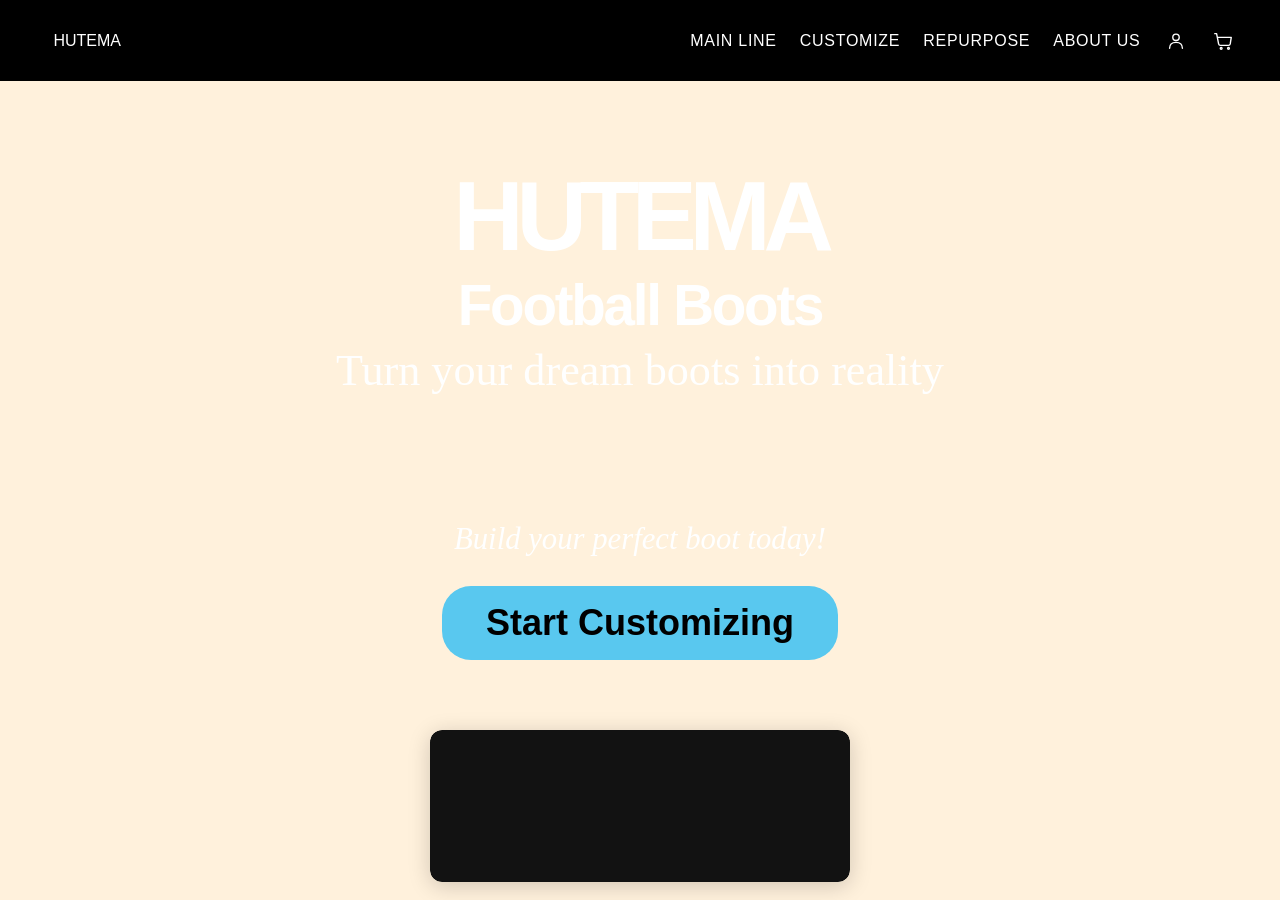
<file: index.html>
<!doctype html>
<html lang="en">
<head>
  <meta charset="UTF-8">
  <meta name="viewport" content="width=device-width, initial-scale=1.0">
  <title>Hutema Football Boots</title>
  <link rel="stylesheet" href="styles.css">
</head>
<body class="home-page">

<header class="site-header">
  <a class="logo" href="/" aria-label="Hutema home">
    <span class="logo-mark"></span>
    <span>HUTEMA</span>
  </a>

  <nav class="main-nav" aria-label="Main navigation">
    <a href="main-line.html">Main Line</a>
    <a href="customizer.html">Customize</a>
    <a href="repurpose.html">Repurpose</a>
    <a href="about.html">About Us</a>

    <button
      class="nav-account"
      id="account-toggle"
      type="button"
      aria-label="Open account menu"
      aria-controls="account-dropdown"
      aria-expanded="false"
      title="Account"
    >
      <svg viewBox="0 0 24 24" aria-hidden="true">
        <circle cx="12" cy="8" r="3.5"></circle>
        <path d="M5 20c0-4 2.8-6.5 7-6.5s7 2.5 7 6.5"></path>
      </svg>
    </button>

    <a class="nav-cart" href="cart.html"
       aria-label="Shopping cart" title="Shopping cart">
      <svg viewBox="0 0 24 24" aria-hidden="true">
        <path d="M3 4h2l2.2 11.2a2 2 0 0 0 2 1.6h8.7a2 2 0 0 0 2-1.6L21 8H6"></path>
        <circle cx="10" cy="20" r="1"></circle>
        <circle cx="18" cy="20" r="1"></circle>
      </svg>
    </a>
  </nav>

  <aside
    class="account-dropdown"
    id="account-dropdown"
    aria-labelledby="account-heading"
    hidden
  >
    <section class="account-welcome">
      <h2 id="account-heading">WELCOME TO HUTEMA</h2>
      <p>
        Sign in to access your account and keep your favorite boot designs
        together.
      </p>

      <a class="account-action account-action-primary"
         href="account.html?mode=login">
        LOG IN
      </a>
    </section>

    <hr class="account-divider">

    <section class="account-register">
      <h3>NEW TO HUTEMA?</h3>
      <p>Create an account to save your custom boot designs.</p>

      <a class="account-action account-action-secondary"
         href="account.html?mode=signup">
        CREATE ACCOUNT
      </a>
    </section>
  </aside>
</header>

<aside
  class="account-overlay"
  id="account-overlay"
  aria-label="Close account menu"
  hidden
></aside>

  <video class="background-video" autoplay muted loop playsinline aria-hidden="true">
    <source src="assets/website_boomerang.mp4" type="video/mp4">
  </video>

  <main class="home-hero">
    <h1>
      <span>HUTEMA</span>
      <span class="hero-subtitle">Football Boots</span>
    </h1>

    <p class="hero-tagline" style="color: white;">Turn your dream boots into reality</p>

    <div class="hero-action">
      <p style="color: white;">Build your perfect boot today!</p>
      <a class="start-button" href="customizer.html">Start Customizing</a>
    </div>
  </main>

<script>
  (() => {
    const toggle = document.getElementById("account-toggle");
    const dropdown = document.getElementById("account-dropdown");
    const overlay = document.getElementById("account-overlay");

    if (!toggle || !dropdown || !overlay) return;

    function openAccountMenu() {
      dropdown.hidden = false;
      overlay.hidden = false;
      toggle.setAttribute("aria-expanded", "true");
      toggle.setAttribute("aria-label", "Close account menu");
    }

    function closeAccountMenu() {
      dropdown.hidden = true;
      overlay.hidden = true;
      toggle.setAttribute("aria-expanded", "false");
      toggle.setAttribute("aria-label", "Open account menu");
    }

    toggle.addEventListener("click", () => {
      if (dropdown.hidden) {
        openAccountMenu();
      } else {
        closeAccountMenu();
      }
    });

    overlay.addEventListener("click", closeAccountMenu);

    document.addEventListener("keydown", (event) => {
      if (event.key === "Escape" && !dropdown.hidden) {
        closeAccountMenu();
        toggle.focus();
      }
    });

    dropdown.querySelectorAll("a").forEach((link) => {
      link.addEventListener("click", closeAccountMenu);
    });
  })();
</script>

  <script src="radio-bridge.js"></script>
</body>
</html>
</file>
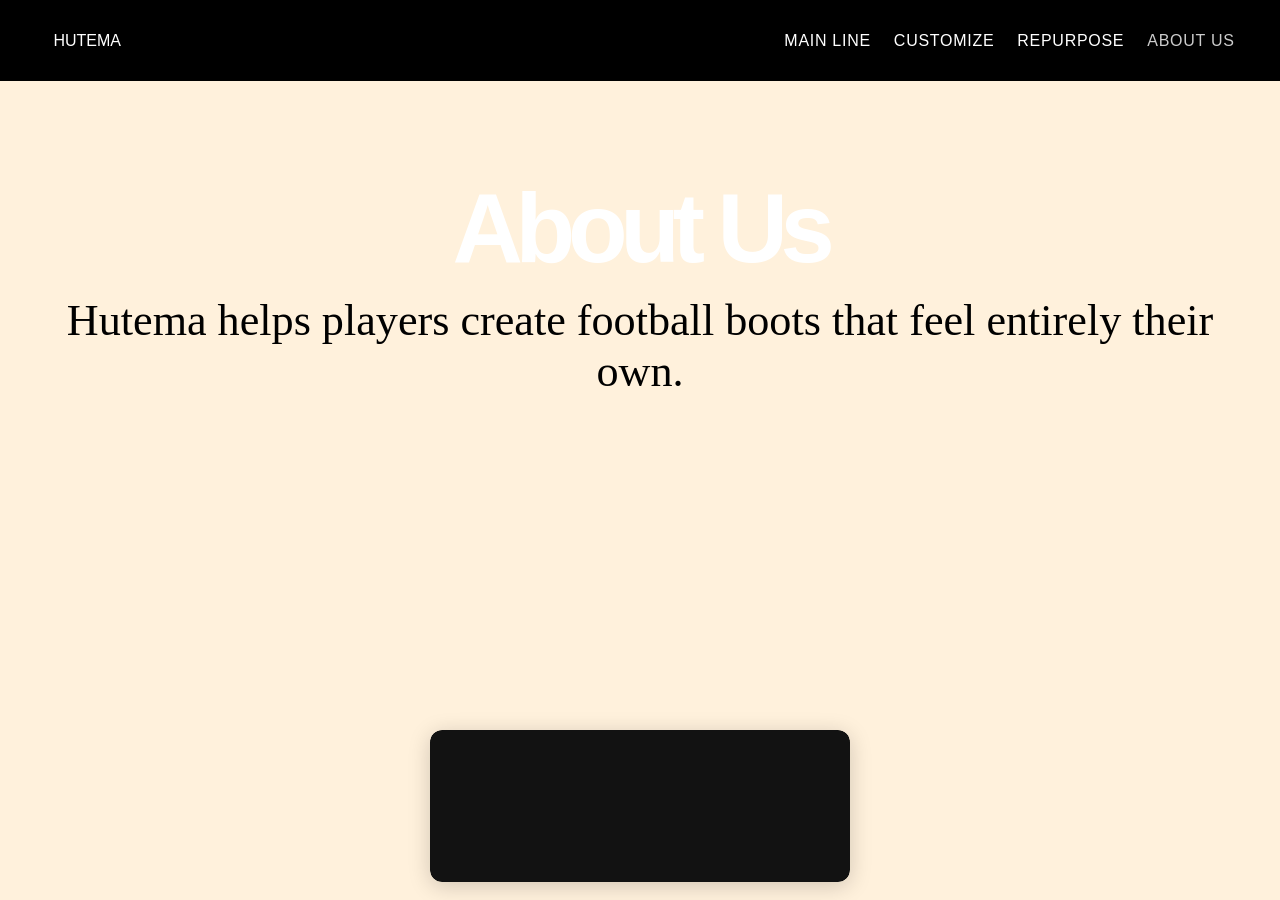
<file: about.html>
<!doctype html>
<html lang="en">
<head>
  <meta charset="UTF-8">
  <title>About Hutema</title>
  <link rel="stylesheet" href="styles.css">
</head>
<body class="home-page">
  <header class="site-header">
    <a class="logo" href="/"><span class="logo-mark"></span><span>HUTEMA</span></a>
    <nav class="main-nav">
      <a href="main-line.html">Main Line</a>
      <a href="customizer.html">Customize</a>
      <a href="repurpose.html">Repurpose</a>
      <a class="current" href="about.html">About Us</a>
    </nav>
  </header>
  <main class="home-hero">
    <h1>About Us</h1>
    <p class="hero-tagline">Hutema helps players create football boots that feel entirely their own.</p>
  </main>
  <script src="radio-bridge.js"></script>
</body>
</html>
</file>
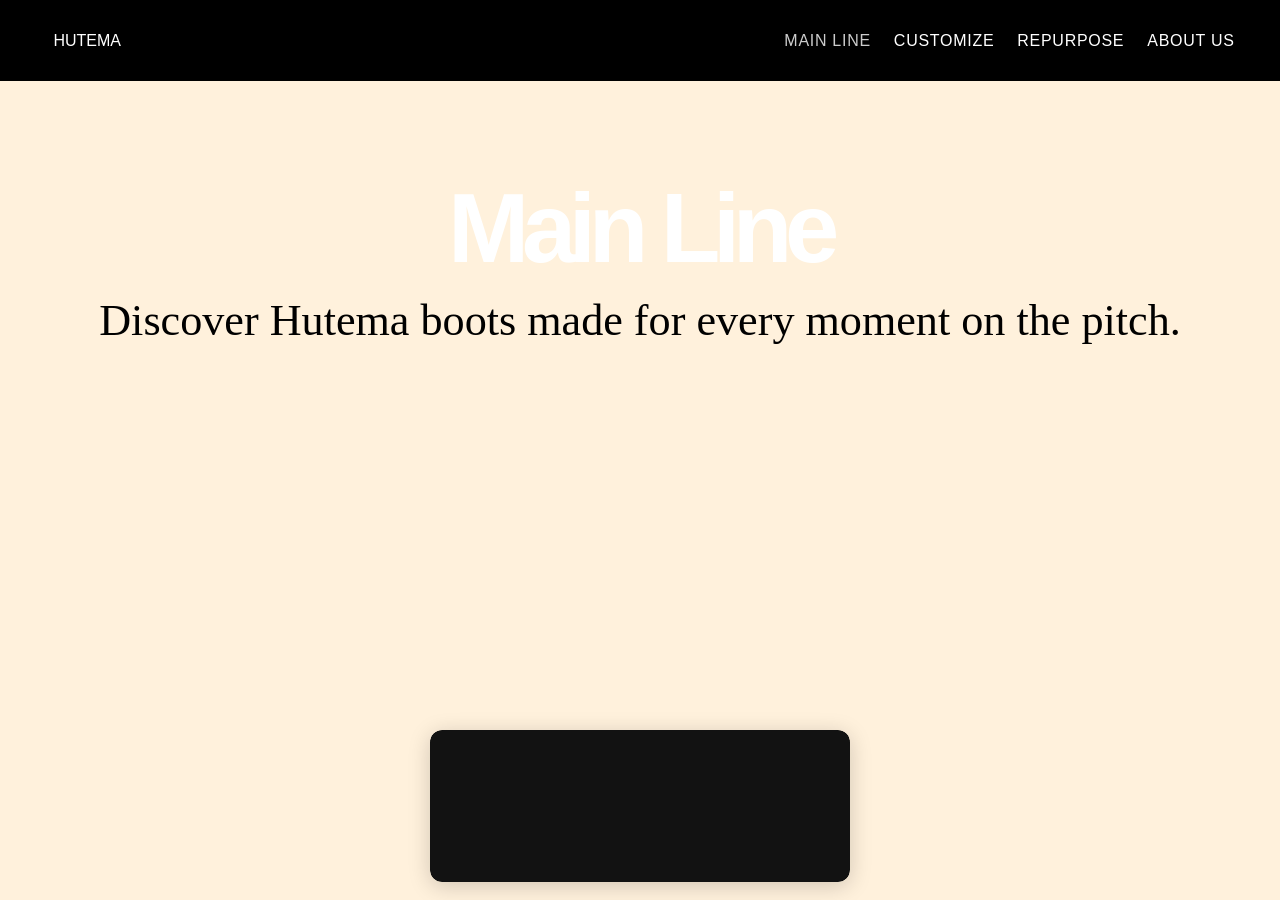
<file: main-line.html>
<!doctype html>
<html lang="en">
<head>
  <meta charset="UTF-8">
  <title>Main Line | Hutema</title>
  <link rel="stylesheet" href="styles.css">
</head>
<body class="home-page">
  <header class="site-header">
    <a class="logo" href="/"><span class="logo-mark"></span><span>HUTEMA</span></a>
    <nav class="main-nav">
      <a class="current" href="main-line.html">Main Line</a>
      <a href="customizer.html">Customize</a>
      <a href="repurpose.html">Repurpose</a>
      <a href="about.html">About Us</a>
    </nav>
  </header>
  <main class="home-hero">
    <h1>Main Line</h1>
    <p class="hero-tagline">Discover Hutema boots made for every moment on the pitch.</p>
  </main>
  <script src="radio-bridge.js"></script>
</body>
</html>
</file>
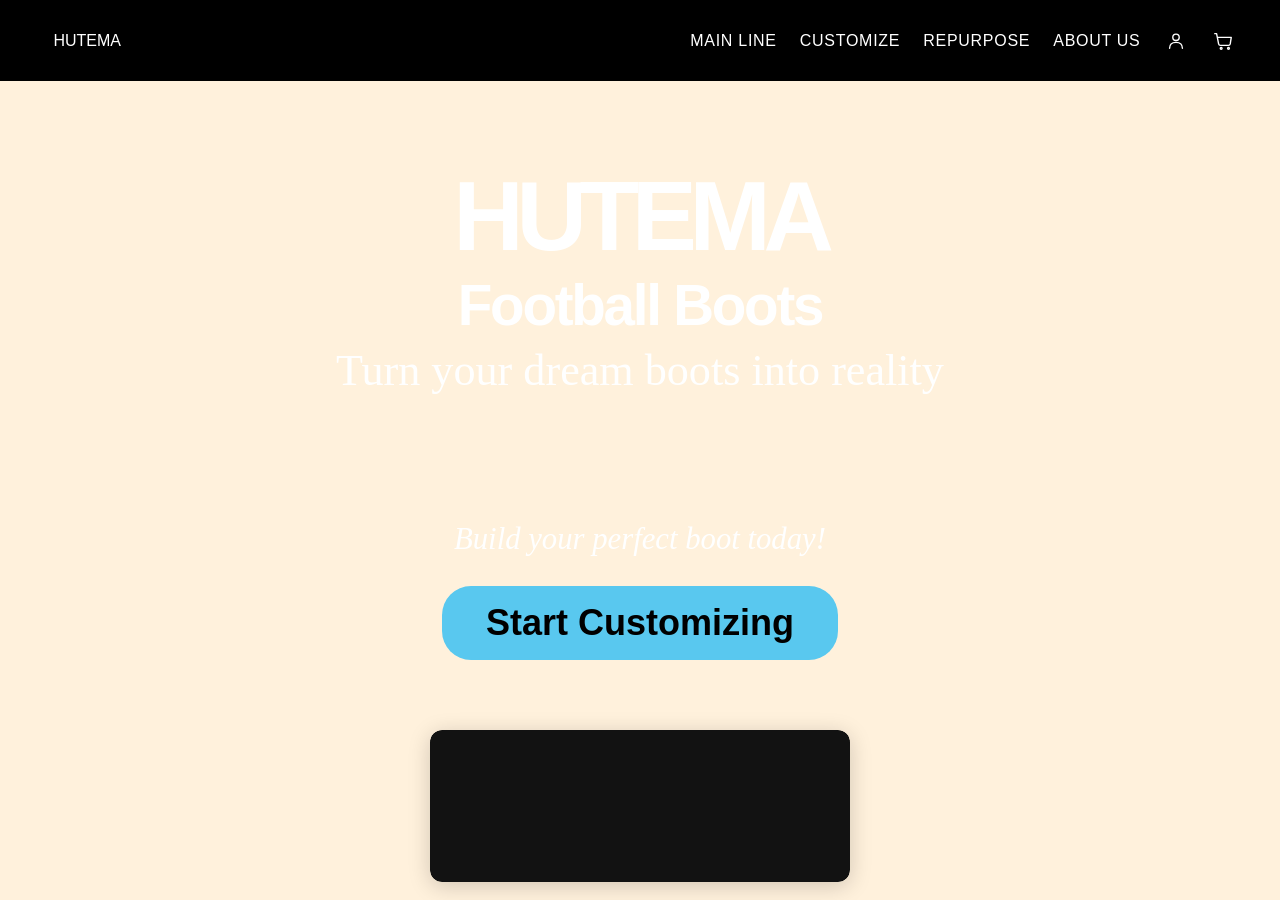
<file: radio.html>
<!doctype html>
<html lang="en">
<head>
  <meta charset="UTF-8">
  <meta name="viewport" content="width=device-width, initial-scale=1.0">
  <title>Hutema Football Boots</title>
  <link rel="stylesheet" href="radio.css">
</head>
<body>
  <main class="site-shell">
    <iframe id="site-frame" title="HUTEMA website" src="index.html"></iframe>
  </main>

  <section class="spotify-player" aria-label="Spotify playlist">
    <iframe
      title="Ultimate FIFA Soundtrack on Spotify"
      src="https://open.spotify.com/embed/playlist/37i9dQZF1DWTMWIpgAlsRJ?utm_source=generator&theme=0"
      width="100%"
      height="152"
      frameborder="0"
      allow="autoplay; clipboard-write; encrypted-media; fullscreen; picture-in-picture"
      loading="lazy">
    </iframe>
  </section>

  <script src="radio.js"></script>
</body>
</html>
</file>
<file: styles.css>
:root {
  --cream: #fff1dc;
  --black: #000000;
  --blue: #59c8ef;
  --teal: #004e64;
  --gold: #efb733;
}

* {
  box-sizing: border-box;
}

body {
  margin: 0;
  color: var(--black);
  font-family: Arial, Helvetica, sans-serif;
}

a {
  color: inherit;
  text-decoration: none;
}

/* Header and navigation */
.site-header {
  height: 81px;
  display: flex;
  align-items: center;
  justify-content: space-between;
  padding: 6px 3.55%;
  background: #000000 !important;
}

.logo {
  display: grid;
  justify-items: center;
  flex-shrink: 0;
}

.logo a {
  display: flex;
  align-items: center;
}

.brand-image {
  width: 68px;
  height: 66px;
  object-fit: contain;
  filter: brightness(0) invert(1) !important;
  opacity: 1 !important;
  visibility: visible !important;
}

.main-nav {
  display: flex;
  align-items: center;
  gap: clamp(19px, 2vw, 34px);
  font-family: "Helvetica Neue", Helvetica, Arial, sans-serif;
  font-size: clamp(0.95rem, 1.55vw, 1.3rem);
  font-weight: 400;
  letter-spacing: 0.045em;
  text-transform: uppercase;
}

.main-nav a {
  color: #ffffff !important;
  font-weight: 400;
  transition: color 0.2s ease;
}

.main-nav a:hover,
.main-nav a.current {
  color: #cccccc !important;
}

/* Homepage */
.home-page {
  min-height: 100vh;
  background: var(--cream);
}

.home-hero {
  min-height: calc(100vh - 81px);
  display: flex;
  flex-direction: column;
  align-items: center;
  justify-content: flex-start;
  padding: 88px 20px 45px;
  text-align: center;
}

.home-hero h1 {
  max-width: 900px;
  margin: 0;
  font-size: clamp(4rem, 7.7vw, 6.1rem);
  line-height: 1.22;
  letter-spacing: -0.075em;
  font-weight: 900;
}

.home-hero h1 span {
  display: block;
  line-height: 0.98;
}

.hero-tagline {
  margin: 7px 0 0;
  font-family: "Times New Roman", Times, serif;
  font-size: clamp(2rem, 3.45vw, 3rem);
}

.hero-action {
  margin-top: clamp(85px, 14vh, 132px);
}

.hero-action p {
  margin: 0 0 29px;
  font-family: "Times New Roman", Times, serif;
  font-size: clamp(1.7rem, 2.4vw, 2.3rem);
  font-style: italic;
}

.start-button {
  display: inline-block;
  min-width: 390px;
  padding: 16px 44px;
  border-radius: 29px;
  background: var(--blue);
  font-size: clamp(1.55rem, 3.3vw, 2.25rem);
  font-weight: 900;
}

.start-button:hover {
  background: #2eb9ed;
  transform: translateY(-2px);
}

/* Main Line, Repurpose, and About pages */
.simple-page {
  min-height: 100vh;
  background: var(--cream);
}

.simple-content {
  max-width: 900px;
  margin: 0 auto;
  padding: 12vh 8vw;
  text-align: center;
}

.simple-content h1 {
  margin: 0;
  font-size: clamp(3.1rem, 7vw, 6.3rem);
  letter-spacing: -0.07em;
}

.simple-content p {
  max-width: 650px;
  margin: 22px auto 0;
  font-family: "Times New Roman", Times, serif;
  font-size: clamp(1.5rem, 2.5vw, 2.2rem);
  line-height: 1.25;
}

/* Customizer pages */
.customizer-page {
  min-height: 100vh;
  background: var(--cream) !important;
}

.customizer-main {
  padding: 22px 5.4vw 50px;
}

/* Upper and Soleplate tabs with animated underline */
.config-tabs {
  display: flex;
  gap: clamp(35px, 6vw, 93px);
  margin-bottom: 60px;
  position: relative;
}

.config-tabs a {
  position: relative;
  padding-bottom: 10px;
  font-size: clamp(2.5rem, 4.2vw, 3.35rem);
  font-weight: 800;
  letter-spacing: -0.065em;
  transition: color 0.3s ease;
}

.config-tabs a.active {
  color: var(--gold);
}

.config-tabs a::after {
  content: "";
  position: absolute;
  bottom: 0;
  left: 0;
  width: 100%;
  height: 4px;
  background: var(--gold);
  border-radius: 3px;
  transform: scaleX(0);
  transform-origin: left;
}

.config-tabs a.active::after {
  transform: scaleX(1);
  animation: tab-underline-in 0.3s ease both;
}

@keyframes tab-underline-in {
  from {
    transform: scaleX(0);
  }
  to {
    transform: scaleX(1);
  }
}

.customizer-layout {
  display: grid;
  grid-template-columns: 1fr 1fr 300px;
  gap: 30px;
  align-items: start;
}

.option-switcher {
  width: min(100%, 312px);
  display: grid;
  grid-template-columns: 42px 1fr 42px;
  align-items: center;
  overflow: hidden;
  border: 2px solid #111;
  border-radius: 23px;
  background: var(--teal);
  color: white;
}

.option-switcher strong {
  text-align: center;
  font-size: 1.3rem;
}

.arrow-button {
  height: 49px;
  border: 0;
  background: transparent;
  color: white;
  cursor: pointer;
  font-size: 1.05rem;
}

.arrow-button:hover {
  background: rgba(255, 255, 255, 0.13);
}

.option-description {
  margin: 14px 0 17px;
  font-size: 0.88rem;
}

.picture-grid {
  display: grid;
  grid-template-columns: repeat(3, 1fr);
  gap: 12px;
}

.picture-card {
  min-height: 145px;
  display: flex;
  flex-direction: column;
  justify-content: space-between;
  padding: 14px;
  border: 3px solid transparent;
  background: var(--teal);
  color: white;
  cursor: pointer;
}

.picture-card:hover,
.picture-card.selected {
  border-color: var(--gold);
  background: #00637d;
}

.picture-card span {
  align-self: center;
  margin: auto;
  text-align: center;
  font-size: 0.82rem;
  text-decoration: underline;
  text-underline-offset: 3px;
}

.picture-card small {
  color: #c7e8f2;
  font-size: 0.62rem;
}

.boot-preview {
  min-height: 430px;
  display: flex;
  flex-direction: column;
  align-items: center;
  justify-content: center;
}

.boot-image {
  width: min(40vw, 470px);
  height: auto;
  object-fit: contain;
}

.boot-preview p {
  margin: 34px 0 0;
  color: #665d53;
  font-size: 0.82rem;
  font-weight: 700;
  text-transform: uppercase;
  letter-spacing: 0.09em;
}

/* Customization color picker */
.color-picker-area {
  margin-top: 24px;
  padding-top: 20px;
  border-top: 1px solid #ddd;
}

.color-picker-area label {
  display: block;
  margin-bottom: 12px;
  font-weight: 600;
  font-size: 0.95rem;
}

.color-value {
  color: var(--teal);
  font-weight: 700;
}

.color-swatches-grid {
  display: flex;
  flex-wrap: wrap;
  gap: 10px;
}

.color-swatch {
  width: 34px;
  height: 34px;
  border-radius: 50%;
  border: 2px solid transparent;
  outline: 1px solid #ccc;
  cursor: pointer;
  transition:
    transform 0.15s ease,
    border-color 0.15s ease,
    box-shadow 0.15s ease;
}

.color-swatch:hover {
  transform: scale(1.1);
}

.color-swatch.active {
  border-color: #fff;
  outline: 2px solid var(--black);
  transform: scale(1.15);
  box-shadow: 0 2px 6px rgba(0, 0, 0, 0.25);
}

/* Customization report */
.customization-report {
  width: 300px;
  padding: 28px;
  background: #fff;
  border: 1px solid #ddd;
  border-radius: 8px;
  align-self: start;
}

.customization-report h2 {
  margin-top: 0;
  margin-bottom: 20px;
}

.customization-report h3 {
  font-size: 12px;
  letter-spacing: 1.5px;
  margin-top: 20px;
  margin-bottom: 12px;
}

.customization-report p {
  margin: 8px 0;
  line-height: 1.5;
  font-size: 14px;
}

.customization-report strong {
  font-weight: 600;
}

.report-divider {
  height: 1px;
  background: #ddd;
  margin: 20px 0;
}

/* Upper customizer: match Soleplate styling */
.site-header .logo {
  color: #ffffff !important;
  display: flex;
  align-items: center;
  gap: 8px;
  flex-shrink: 0;
}

.customizer-main .customizer-layout {
  align-items: start;
}

.custom-boot-card {
  width: 300px;
  padding: 28px;
  background: #ffffff;
  border: 1px solid #dddddd;
  border-radius: 8px;
  align-self: start;
}

.custom-boot-card h2 {
  margin-top: 0;
  margin-bottom: 20px;
}

.custom-boot-card h3 {
  margin-top: 20px;
  margin-bottom: 12px;
  font-size: 12px;
  letter-spacing: 1.5px;
}

.custom-boot-card p {
  margin: 8px 0;
  font-size: 14px;
  line-height: 1.5;
  overflow-wrap: anywhere;
}

.custom-boot-card hr {
  border: 0;
  border-top: 1px solid #dddddd;
  margin: 20px 0;
}

/* Responsive layouts */
@media (max-width: 1000px) {
  .customizer-layout {
    grid-template-columns: 1fr 1fr;
  }

  .customization-report,
  .custom-boot-card {
    grid-column: 1 / -1;
    width: 100%;
  }
}

@media (max-width: 760px) {
  .site-header {
    height: 72px;
    padding: 8px 5%;
    background: #000000 !important;
  }

  .brand-image {
    width: 54px;
    height: 52px;
    filter: brightness(0) invert(1) !important;
  }

  .main-nav {
    gap: 14px;
    font-size: 0.72rem;
  }

  .main-nav a:nth-child(1),
  .main-nav a:nth-child(3) {
    display: none;
  }

  .home-hero {
    min-height: calc(100vh - 72px);
    padding-top: 80px;
  }

  .start-button {
    min-width: 0;
    padding: 15px 36px;
  }

  .customizer-main {
    padding: 28px 6vw 36px;
  }

  .config-tabs {
    margin-bottom: 36px;
  }

  .config-tabs a {
    padding-bottom: 8px;
  }

  .customizer-layout {
    grid-template-columns: 1fr;
    gap: 30px;
  }

  .customization-report,
  .custom-boot-card {
    grid-column: auto;
    width: 100%;
  }

  .picture-card {
    min-height: 100px;
    padding: 9px;
  }

  .boot-preview {
    min-height: 260px;
    order: -1;
  }

  .boot-image {
    width: min(85vw, 430px);
  }
}

/* Global logo visibility: white on every page */
.site-header .brand-image,
.logo .brand-image,
.brand-image {
  filter: brightness(0) invert(1) !important;
  opacity: 1 !important;
  visibility: visible !important;
}

/* Consistent header and navigation colors across all pages */
.site-header {
  background-color: #000000 !important;
}

.site-header .main-nav a {
  color: #ffffff !important;
}

.site-header .main-nav a:hover,
.site-header .main-nav a.current {
  color: #cccccc !important;
}

/* Homepage background video */
.home-page {
  position: relative;
  isolation: isolate;
}

.home-page .background-video {
  position: absolute;
  top: 81px;
  left: 0;
  width: 100%;
  height: calc(100vh - 81px);
  object-fit: cover;
  object-position: center;
  z-index: -1;
  pointer-events: none;
}

/* Keep the homepage content above the video */
.home-page .home-hero {
  position: relative;
  z-index: 1;
  background: transparent;
}

/* Homepage heading: both lines white */
.home-page .home-hero h1 {
  color: #ffffff;
}

.home-page .home-hero h1 span {
  color: #ffffff;
}

/* Make Football Boots smaller than HUTEMA */
.home-page .home-hero h1 .hero-subtitle {
  margin-top: 8px;
  font-size: 0.58em;
  line-height: 1.15;
  letter-spacing: -0.04em;
}

@media (max-width: 700px) {
  .home-page .background-video {
    top: 72px;
    height: calc(100vh - 72px);
  }
}

/* Soccer Ball Cursor - Cursors-4U */
* {
  cursor: url('https://cdn.cursors-4u.net/previews/soccer-ball-4-d9298d72-32.webp') 32 32, auto !important;
}
/* End Soccer Ball Cursor */

/* Navigation refinements */
.site-header {
  width: 100%;
  position: relative;
  z-index: 10;
}

.main-nav {
  gap: clamp(16px, 1.8vw, 28px);
  font-size: clamp(0.88rem, 1.25vw, 1.12rem);
}

.site-header .main-nav .nav-account,
.site-header .main-nav .nav-cart {
  display: inline-flex;
  align-items: center;
  justify-content: center;
  flex-shrink: 0;
  width: 24px;
  height: 30px;
}

.site-header .main-nav .nav-account svg,
.site-header .main-nav .nav-cart svg {
  display: block;
  width: 22px;
  height: 22px;
  fill: none;
  stroke: currentColor;
  stroke-width: 1.6;
  stroke-linecap: round;
  stroke-linejoin: round;
}

.site-header .main-nav .nav-account:hover,
.site-header .main-nav .nav-cart:hover {
  color: #ccc !important;
}

@media (max-width: 760px) {
  .site-header {
    gap: 10px;
  }

  .main-nav {
    gap: 12px;
    font-size: 0.68rem;
  }

  .site-header .main-nav .nav-account,
  .site-header .main-nav .nav-cart {
    width: 20px;
  }

  .site-header .main-nav .nav-account svg,
  .site-header .main-nav .nav-cart svg {
    width: 19px;
    height: 19px;
  }
}

/* =========================================
   HUTEMA ACCOUNT DROPDOWN
   ========================================= */

/* Keep the navigation above the dimmed page */
.site-header {
  position: relative;
  z-index: 50;
}

/* Account icon button */
.site-header .main-nav .nav-account {
  display: inline-flex;
  align-items: center;
  justify-content: center;
  flex-shrink: 0;
  width: 24px;
  height: 30px;
  padding: 0;
  border: 0;
  background: transparent;
  color: #fff;
  cursor: pointer;
}

.site-header .main-nav .nav-account svg,
.site-header .main-nav .nav-cart svg {
  display: block;
  width: 22px;
  height: 22px;
  fill: none;
  stroke: currentColor;
  stroke-width: 1.5;
  stroke-linecap: round;
  stroke-linejoin: round;
}

.site-header .main-nav .nav-account:hover,
.site-header .main-nav .nav-cart:hover {
  opacity: 0.7;
}

.site-header .main-nav .nav-account:focus-visible,
.account-action:focus-visible {
  outline: 2px solid #777;
  outline-offset: 4px;
}

/* Dark overlay: the website remains visible underneath */
.account-overlay {
  position: fixed;
  inset: 81px 0 0;
  z-index: 40;
  background: rgba(0, 0, 0, 0.48);
}

.account-overlay[hidden],
.account-dropdown[hidden] {
  display: none !important;
}

/* White dropdown panel */
.account-dropdown {
  position: absolute;
  top: 100%;
  right: 3.55%;
  z-index: 60;
  width: min(360px, calc(100vw - 24px));
  padding: 28px;
  box-sizing: border-box;
  background: #fff;
  color: #111;
  box-shadow: 0 12px 35px rgba(0, 0, 0, 0.2);
  font-family: Arial, Helvetica, sans-serif;
  text-align: left;
}

/* Welcome and registration sections */
.account-dropdown h2 {
  margin: 0 0 14px;
  font-size: 21px;
  font-weight: 600;
  line-height: 1.3;
  letter-spacing: 0.02em;
}

.account-dropdown h3 {
  margin: 0 0 10px;
  font-size: 15px;
  font-weight: 600;
  letter-spacing: 0.04em;
}

.account-dropdown p {
  margin: 0 0 22px;
  color: #555;
  font-size: 14px;
  line-height: 1.6;
  letter-spacing: normal;
  text-transform: none;
}

.account-dropdown .account-action {
  display: flex;
  width: 100%;
  min-height: 46px;
  box-sizing: border-box;
  align-items: center;
  justify-content: center;
  padding: 12px 16px;
  font-size: 12px;
  font-weight: 600;
  letter-spacing: 0.1em;
  text-align: center;
  text-decoration: none;
  transition: background 0.2s ease, color 0.2s ease;
}

.account-dropdown .account-action-primary {
  border: 1px solid #111;
  background: #111;
  color: #fff;
}

.account-dropdown .account-action-primary:hover {
  background: #333;
}

.account-dropdown .account-action-secondary {
  border: 1px solid #111;
  background: #fff;
  color: #111;
}

.account-dropdown .account-action-secondary:hover {
  background: #f0f0f0;
}

.account-dropdown .account-divider {
  height: 1px;
  margin: 26px 0;
  border: 0;
  background: #dedede;
}

/* Mobile layout */
@media (max-width: 760px) {
  .account-overlay {
    inset: 72px 0 0;
  }

  .account-dropdown {
    right: 0px;
    width: min(360px, calc(100vw - 24px));
    padding: 24px;
  }

@media (max-width: 760px) {
  .account-dropdown {
    right: 0;
  }

/* Final account panel positioning */
.account-dropdown {
  position: absolute !important;
  top: 100% !important;
  right: 0 !important;
  left: auto !important;
  width: 340px !important;
  max-width: calc(100vw - 16px) !important;
  margin: 0 !important;
  box-sizing: border-box !important;
}

/* Mobile: keep the panel against the right edge */
@media (max-width: 760px) {
  .account-dropdown {
    right: 0 !important;
    left: auto !important;
    width: min(340px, 100vw) !important;
    max-width: 100vw !important;
  }
}
</file>
<file: radio.css>
* {
  box-sizing: border-box;
}

html,
body {
  margin: 0;
  width: 100%;
  height: 100%;
}

body {
  font-family: Arial, Helvetica, sans-serif;
  background: #fff;
}

.site-shell {
  position: fixed;
  inset: 0;
}

#site-frame {
  display: block;
  width: 100%;
  height: 100%;
  border: 0;
  background: #fff;
}

/* Floating Spotify player */
.spotify-player {
  position: fixed;
  z-index: 99999;
  left: 50%;
  bottom: 18px;
  transform: translateX(-50%);
  width: min(420px, calc(100% - 32px));
  overflow: hidden;
  border-radius: 12px;
  box-shadow: 0 4px 22px rgb(0 0 0 / 18%);
}

.spotify-player iframe {
  display: block;
  width: 100%;
  height: 152px;
  border: 0;
  border-radius: 12px;
  background: #121212;
}

/* Smaller screens */
@media (max-width: 600px) {
  .spotify-player {
    bottom: 12px;
    width: calc(100% - 24px);
    max-width: 420px;
  }

  .spotify-player iframe {
    height: 152px;
  }
}
</file>
